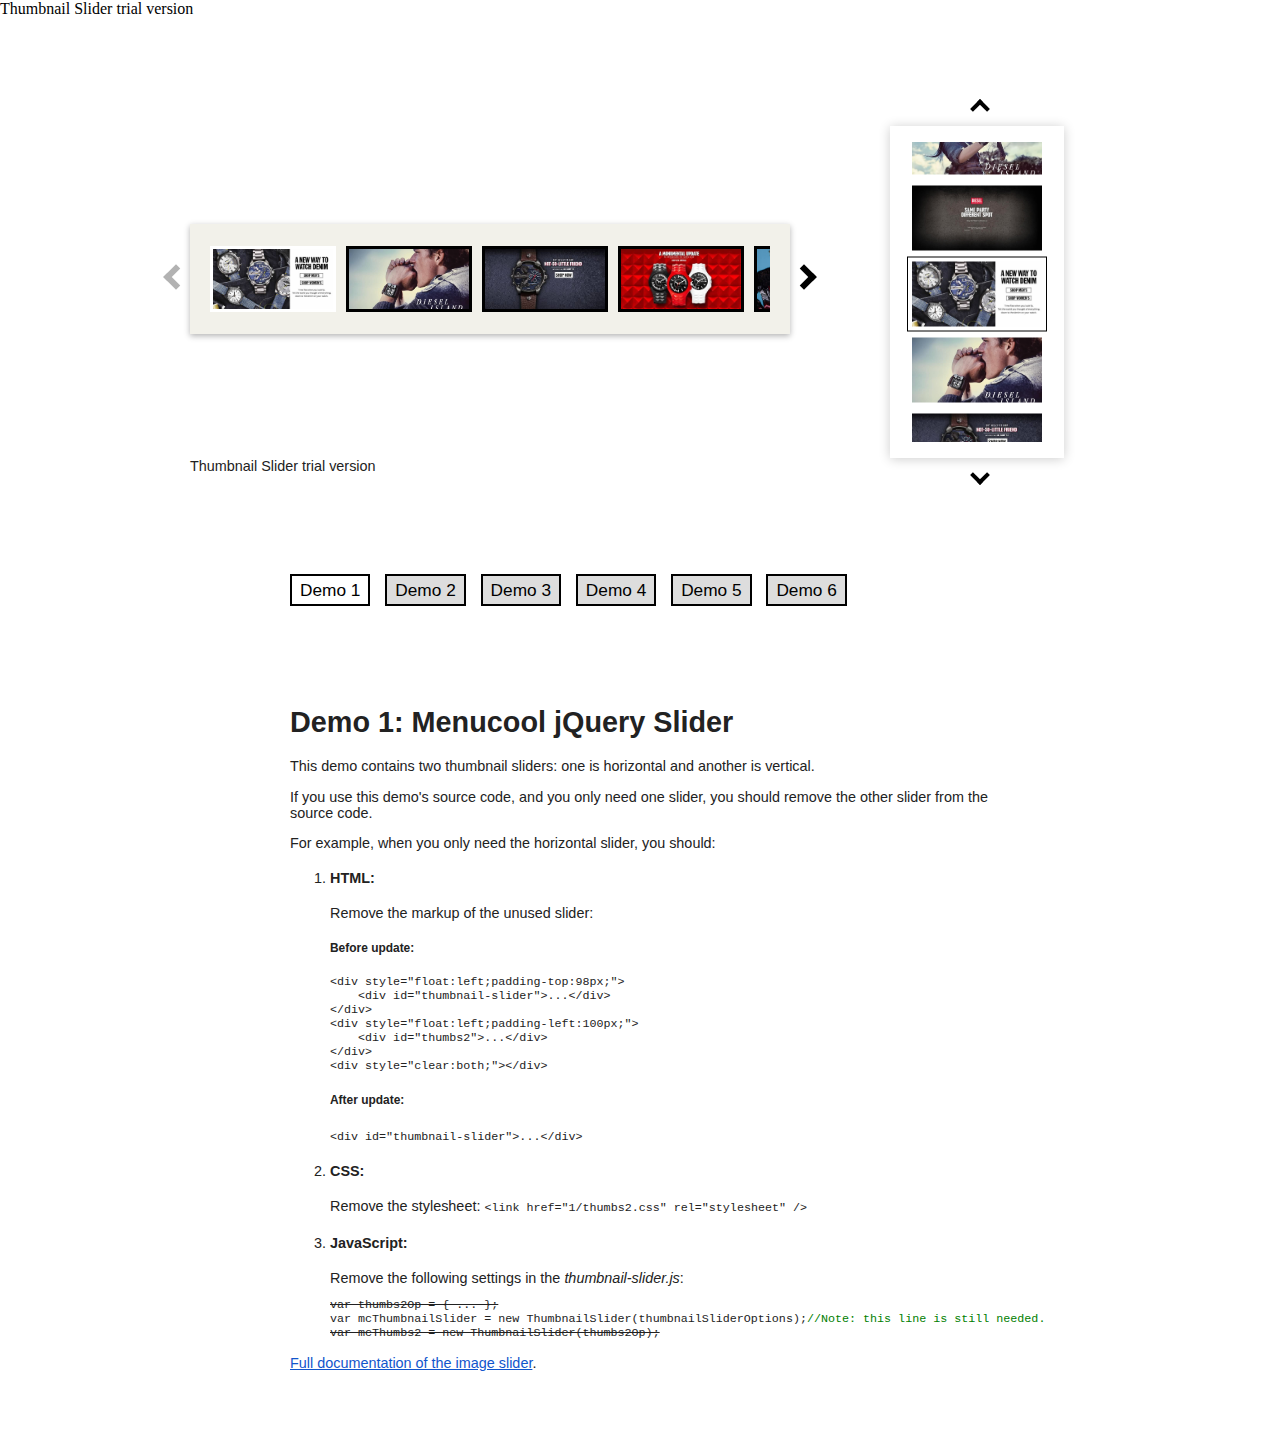
<file: laravel/public/thumbnailSlider/demo1.html>
﻿<!DOCTYPE html>
<html>
<head>
    <title>Demo 1: Menucool jQuery Slider</title>
    <meta name="viewport" content="width=device-width, initial-scale=1.0" />
    <link href="1/thumbs2.css" rel="stylesheet" />
    <link href="1/thumbnail-slider.css" rel="stylesheet" type="text/css" />
    <script src="1/thumbnail-slider.js" type="text/javascript"></script>
    <style>
        body {font: normal 0.9em Arial;color: #222;}
        header {display:block; font-size:1.2em; margin-bottom:100px;}
        header a, header span {
            display: inline-block;
            padding: 4px 8px;
            margin-right: 10px;
            border: 2px solid #000;
            background: #DDD;
            color: #000;
            text-decoration: none;
            text-align: center;
            height: 20px;
        }
        header span {background:white;}
        a {color: #1155CC;}
    </style>
</head>
<body>
    <!--start-->
    <div style="max-width:900px;margin:0 auto;padding:100px 0;">

        <div style="float:left;padding-top:98px;">
            <div id="thumbnail-slider">
                <div class="inner">
                    <ul>
                        <li>
                            <a href="/">
                                <span class="thumb" style="background-image:url(img/1.jpg)">
                                    This slide demonstrates how to link the thumbnail image to another web page.
                                </span>
                            </a>
                        </li>
                        <li>
                            <a class="thumb" href="img/2.jpg"></a>
                        </li>
                        <li>
                            <a class="thumb" href="img/3.jpg"></a>
                        </li>
                        <li>
                            <a class="thumb" href="img/4.jpg"></a>
                        </li>
                        <li>
                            <a class="thumb" href="img/5.jpg"></a>
                        </li>
                        <li>
                            <a class="thumb" href="img/6.jpg"></a>
                        </li>
                        <li>
                            <a class="thumb" href="img/7.jpg"></a>
                        </li>
                        <li>
                            <a class="thumb" href="img/8.jpg"></a>
                        </li>
                        <li>
                            <a class="thumb" href="img/9.jpg"></a>
                        </li>
                        <li>
                            <a class="thumb" href="img/10.jpg"></a>
                        </li>
                        <li>
                            <a class="thumb" href="img/11.jpg"></a>
                        </li>
                        <li>
                            <a class="thumb" href="img/12.jpg"></a>
                        </li>
                    </ul>
                </div>
            </div>
        </div>

        <div style="float:left;padding-left:100px;">
            <div id="thumbs2">
                <div class="inner">
                    <ul>
                        <li>
                            <a href="/">
                                <span class="thumb" style="background-image:url(img/1.jpg)">
                                    This slide demonstrates how to link the thumbnail image to another web page.
                                </span>
                            </a>
                        </li>
                        <li>
                            <a class="thumb" href="img/2.jpg"></a>
                        </li>
                        <li>
                            <a class="thumb" href="img/3.jpg"></a>
                        </li>
                        <li>
                            <a class="thumb" href="img/4.jpg"></a>
                        </li>
                        <li>
                            <a class="thumb" href="img/5.jpg"></a>
                        </li>
                        <li>
                            <a class="thumb" href="img/6.jpg"></a>
                        </li>
                        <li>
                            <a class="thumb" href="img/7.jpg"></a>
                        </li>
                        <li>
                            <a class="thumb" href="img/8.jpg"></a>
                        </li>
                        <li>
                            <a class="thumb" href="img/9.jpg"></a>
                        </li>
                        <li>
                            <a class="thumb" href="img/10.jpg"></a>
                        </li>
                        <li>
                            <a class="thumb" href="img/11.jpg"></a>
                        </li>
                        <li>
                            <a class="thumb" href="img/12.jpg"></a>
                        </li>
                    </ul>
                </div>
            </div>
        </div>

        <div style="clear:both;"></div>

    </div>
    <!--end-->
    <div style="max-width:700px;margin:0 auto 80px;">
        <header><span>Demo 1</span> <a href="demo2.html">Demo 2</a> <a href="demo3.html">Demo 3</a> <a href="demo4.html">Demo 4</a> <a href="demo5.html">Demo 5</a> <a href="demo6.html">Demo 6</a></header>
        <h1>Demo 1: Menucool jQuery Slider</h1>
        <p>This demo contains two thumbnail sliders: one is horizontal and another is vertical.</p>
        <p>If you use this demo's source code, and you only need one slider, you should remove the other slider from the source code.</p>
        <p>For example, when you only need the horizontal slider, you should:</p>
        <ol>
            <li><h4>HTML:</h4>
            Remove the markup of the unused slider:
            <h5>Before update:</h5>
            <code><pre>&lt;div style="float:left;padding-top:98px;"&gt;
    &lt;div id="thumbnail-slider"&gt;...&lt;/div&gt;
&lt;/div&gt;
&lt;div style="float:left;padding-left:100px;"&gt;
    &lt;div id="thumbs2"&gt;...&lt;/div&gt;
&lt;/div&gt;
&lt;div style="clear:both;"&gt;&lt;/div&gt;</pre></code>
                <h5>After update:</h5>
                <code>&lt;div id="thumbnail-slider"&gt;...&lt;/div&gt;</code>
            </li>
            <li><h4>CSS:</h4>
            Remove the stylesheet:
            <code>&lt;link href="1/thumbs2.css" rel="stylesheet" /&gt;</code>
            </li>
            <li><h4>JavaScript:</h4>
            Remove the following settings in the <em>thumbnail-slider.js</em>:
            <code><pre><strike>var thumbs2Op = { ... };</strike>
var mcThumbnailSlider = new ThumbnailSlider(thumbnailSliderOptions);<span style="color:green;">//Note: this line is still needed.</span>
<strike>var mcThumbs2 = new ThumbnailSlider(thumbs2Op);</strike></pre></code>
            </li>
        </ol>
        <p><a href="http://www.menucool.com/jquery-slider">Full documentation of the image slider</a>.</p>
    </div>
</body>
</html>
</file>
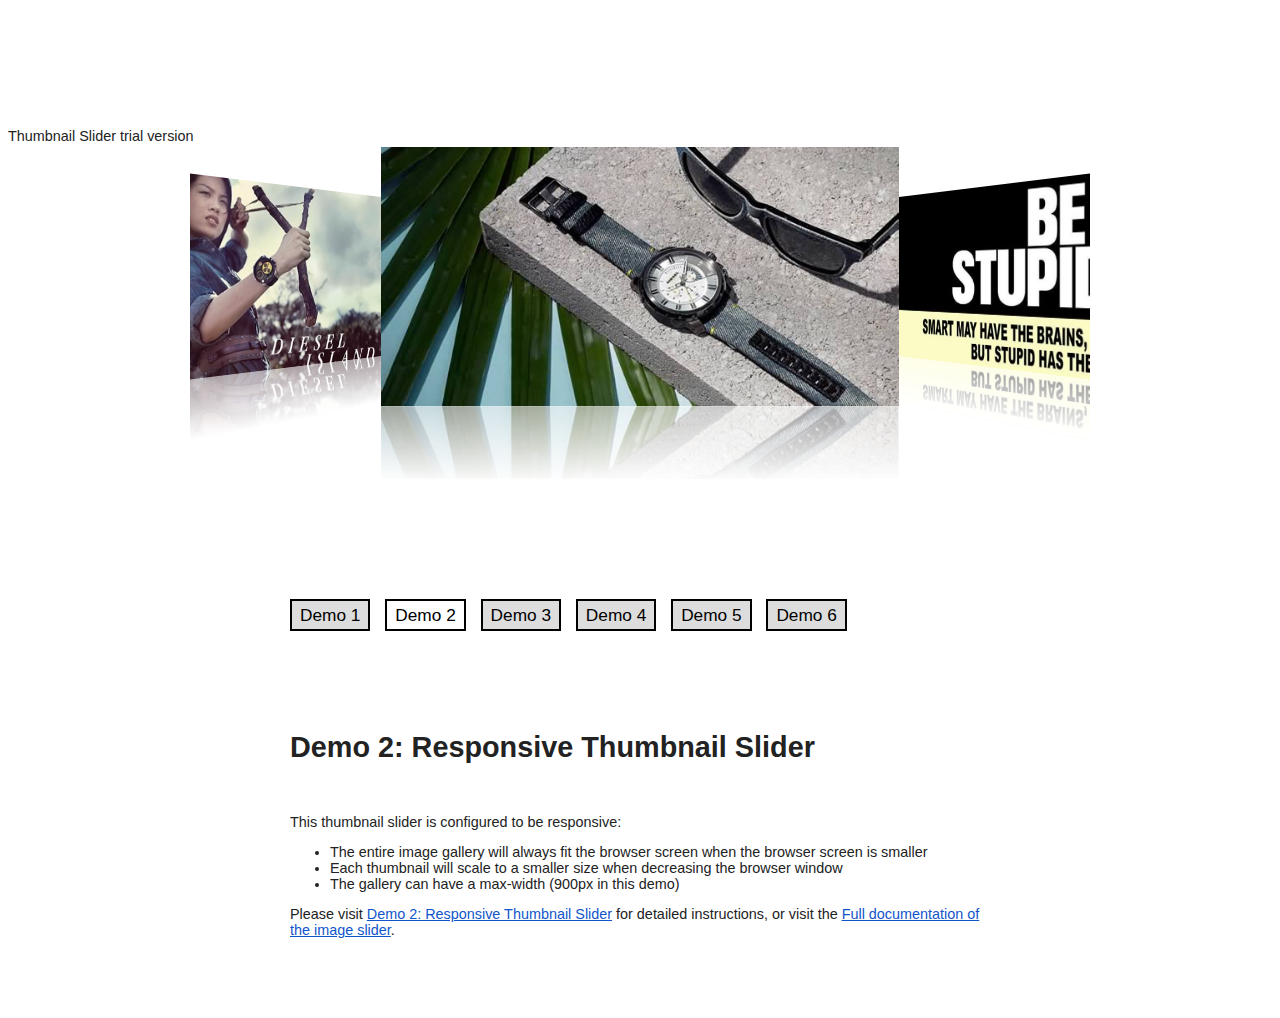
<file: laravel/public/thumbnailSlider/demo2.html>
﻿<!DOCTYPE html>
<html>
<head>
    <title>Demo 2: Responsive Thumbnail Slider</title>
    <meta name="viewport" content="width=device-width, initial-scale=1.0" />
    <link href="2/thumbnail-slider.css" rel="stylesheet" type="text/css" />
    <script src="2/thumbnail-slider.js" type="text/javascript"></script>
    <style>
        body {font: normal 0.9em Arial;color:#222;}
        header {display:block; font-size:1.2em;margin-bottom:100px;}
        header a, header span {
            display: inline-block;
            padding: 4px 8px;
            margin-right: 10px;
            border: 2px solid #000;
            background: #DDD;
            color: #000;
            text-decoration: none;
            text-align: center;
            height: 20px;
        }
        header span {background:white;}
        a {color: #1155CC;}
    </style>
</head>
<body>
    <!--start-->
    <div style="padding:120px 0;">
        <div id="thumbnail-slider">
            <div class="inner">
                <ul>
                    <li>
                        <a class="thumb" href="img/6.jpg"></a>
                    </li>
                    <li>
                        <a class="thumb" href="img/7.jpg"></a>
                    </li>
                    <li>
                        <a class="thumb" href="img/2.jpg"></a>
                    </li>
                    <li>
                        <a class="thumb" href="img/3.jpg"></a>
                    </li>
                    <li>
                        <a class="thumb" href="img/4.jpg"></a>
                    </li>
                    <li>
                        <a class="thumb" href="img/5.jpg"></a>
                    </li>
                    <li>
                        <a class="thumb" href="img/8.jpg"></a>
                    </li>
                    <li>
                        <a class="thumb" href="img/9.jpg"></a>
                    </li>
                    <li>
                        <a class="thumb" href="img/10.jpg"></a>
                    </li>
                    <li>
                        <a class="thumb" href="img/11.jpg"></a>
                    </li>
                </ul>
            </div>
        </div>
    </div>
    <!--end-->
    <div style="width:700px;margin:0px auto 80px;">
        <header><a href="demo1.html">Demo 1</a> <span>Demo 2</span> <a href="demo3.html">Demo 3</a> <a href="demo4.html">Demo 4</a> <a href="demo5.html">Demo 5</a> <a href="demo6.html">Demo 6</a></header>
        <h1>Demo 2: Responsive Thumbnail Slider</h1>
        <p>&nbsp;</p>
        <p>This thumbnail slider is configured to be responsive:</p>
        <ul>
            <li>The entire image gallery will always fit the browser screen when the browser screen is smaller</li>
            <li>Each thumbnail will scale to a smaller size when decreasing the browser window</li>
            <li>The gallery can have a max-width (900px in this demo)</li>
        </ul>
        <p>Please visit <a href="http://www.menucool.com/slider/thumbnail-slider-demo-2">Demo 2: Responsive Thumbnail Slider</a> for detailed instructions, or visit
        the <a href="http://www.menucool.com/jquery-slider">Full documentation of the image slider</a>.</p>
    </div>
</body>
</html>
</file>
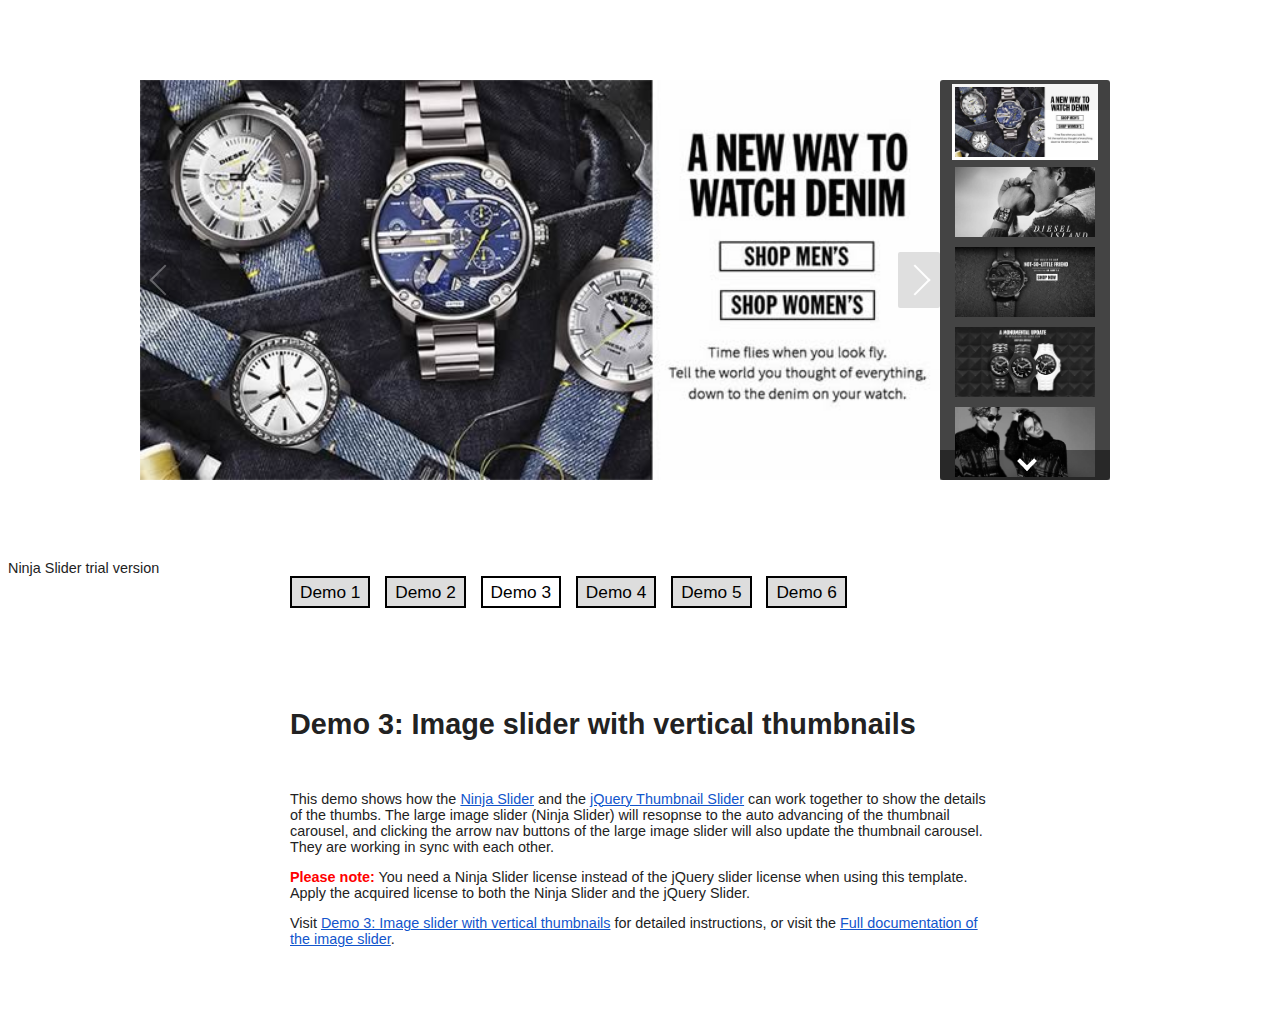
<file: laravel/public/thumbnailSlider/demo3.html>
﻿<!DOCTYPE html>
<html>
<head>
    <title>Demo 3: Image slider with vertical thumbnails</title>
    <meta name="viewport" content="width=device-width, initial-scale=1.0" />
    <link href="3/ninja-slider.css" rel="stylesheet" />
    <script src="3/ninja-slider.js"></script>
    <link href="3/thumbnail-slider.css" rel="stylesheet" type="text/css" />
    <script src="3/thumbnail-slider.js" type="text/javascript"></script>
    <style>
        body {font: normal 0.9em Arial;color:#222;}
        header {display:block; font-size:1.2em;margin-bottom:100px;}
        header a, header span {
            display: inline-block;
            padding: 4px 8px;
            margin-right: 10px;
            border: 2px solid #000;
            background: #DDD;
            color: #000;
            text-decoration: none;
            text-align: center;
            height: 20px;
        }
        header span {background:white;}
        a {color: #1155CC;}
    </style>
</head>
<body>
    <!--start-->
    <div style="width:1000px;margin:80px auto;">
        <div id="ninja-slider" style="float:left;">
            <div class="slider-inner">
                <ul>
                    <li><a class="ns-img" href="img/1.jpg"></a></li>
                    <li><a class="ns-img" href="img/2.jpg"></a></li>
                    <li><a class="ns-img" href="img/3.jpg"></a></li>
                    <li><a class="ns-img" href="img/4.jpg"></a></li>
                    <li><a class="ns-img" href="img/5.jpg"></a></li>
                    <li><a class="ns-img" href="img/6.jpg"></a></li>
                    <li><a class="ns-img" href="img/7.jpg"></a></li>
                    <li><a class="ns-img" href="img/8.jpg"></a></li>
                    <li><a class="ns-img" href="img/9.jpg"></a></li>
                    <li><a class="ns-img" href="img/10.jpg"></a></li>
                    <li><a class="ns-img" href="img/11.jpg"></a></li>
                    <li><a class="ns-img" href="img/12.jpg"></a></li>
                </ul>
                <div class="fs-icon" title="Expand/Close"></div>
            </div>
        </div>
        <div id="thumbnail-slider" style="float:left;">
            <div class="inner">
                <ul>
                    <li>
                        <a class="thumb" href="img/1.jpg"></a>
                    </li>
                    <li>
                        <a class="thumb" href="img/2.jpg"></a>
                    </li>
                    <li>
                        <a class="thumb" href="img/3.jpg"></a>
                    </li>
                    <li>
                        <a class="thumb" href="img/4.jpg"></a>
                    </li>
                    <li>
                        <a class="thumb" href="img/5.jpg"></a>
                    </li>
                    <li>
                        <a class="thumb" href="img/6.jpg"></a>
                    </li>
                    <li>
                        <a class="thumb" href="img/7.jpg"></a>
                    </li>
                    <li>
                        <a class="thumb" href="img/8.jpg"></a>
                    </li>
                    <li>
                        <a class="thumb" href="img/9.jpg"></a>
                    </li>
                    <li>
                        <a class="thumb" href="img/10.jpg"></a>
                    </li>
                    <li>
                        <a class="thumb" href="img/11.jpg"></a>
                    </li>
                    <li>
                        <a class="thumb" href="img/12.jpg"></a>
                    </li>
                </ul>
            </div>
        </div>
        <div style="clear:both;"></div>
    </div>
    <!--end-->
    <div style="width:700px;margin:0 auto 80px;">
        <header><a href="demo1.html">Demo 1</a> <a href="demo2.html">Demo 2</a> <span>Demo 3</span> <a href="demo4.html">Demo 4</a> <a href="demo5.html">Demo 5</a> <a href="demo6.html">Demo 6</a></header>
        <h1>Demo 3: Image slider with vertical thumbnails</h1>
        <p>&nbsp;</p>
        <p>
            This demo shows how the <a href="http://www.menucool.com/responsive-slider">Ninja Slider</a> and the <a href="http://www.menucool.com/jquery-slider">jQuery Thumbnail Slider</a> can work together to show the details of the thumbs.
   The large image slider (Ninja Slider) will resopnse to the auto advancing of the thumbnail carousel,
   and clicking the arrow nav buttons of the large image slider will also update the thumbnail carousel. They are working in sync with each other.
        </p>
        <p><b style="color:red;">Please note:</b> You need a Ninja Slider license instead of the jQuery slider license when using this template. Apply the acquired license to both the Ninja Slider and the jQuery Slider.</p>
        <p>
            Visit <a href="http://www.menucool.com/slider/thumbnail-slider-demo-3">Demo 3: Image slider with vertical thumbnails</a> for detailed instructions, or
            visit the <a href="http://www.menucool.com/jquery-slider">Full documentation of the image slider</a>.
        </p>
    </div>
</body>
</html>
</file>
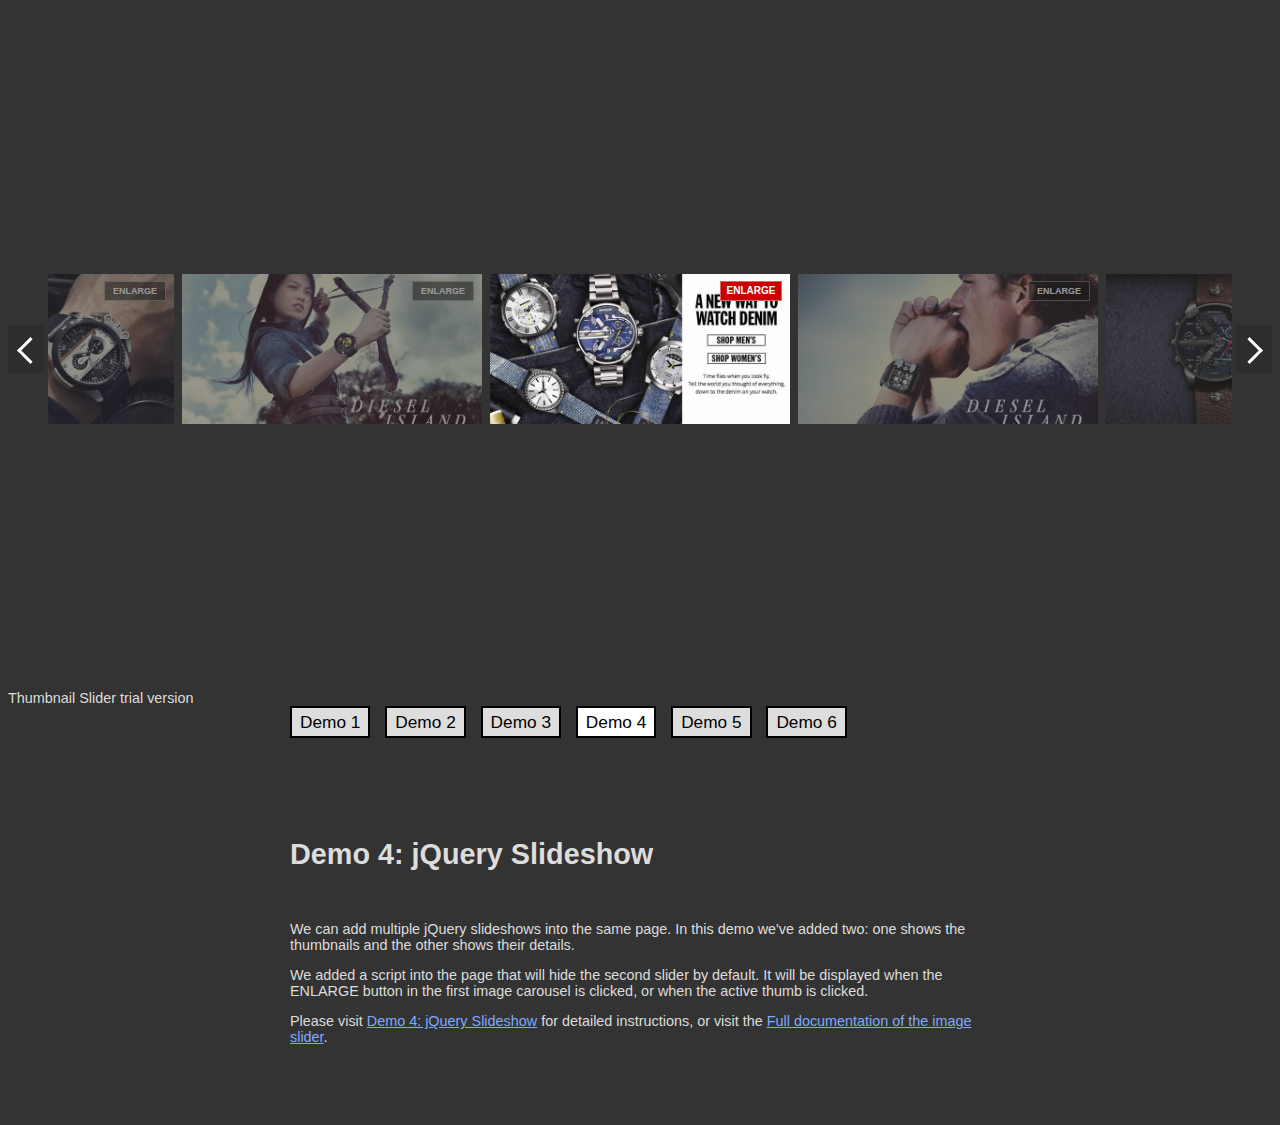
<file: laravel/public/thumbnailSlider/demo4.html>
﻿<!DOCTYPE html>
<html>
<head>
    <title>Demo 4: jQuery Slideshow</title>
    <meta name="viewport" content="width=device-width, initial-scale=1.0" />
    <link href="4/thumbs2.css" rel="stylesheet" />
    <link href="4/thumbnail-slider.css" rel="stylesheet" />
    <script src="4/thumbnail-slider.js" type="text/javascript"></script>
    <style>
        body {font: normal 0.9em Arial;color:#ddd;background:#333;}
        header {display:block; font-size:1.2em;margin-bottom:100px;}
        header a, header span {
            display: inline-block;
            padding: 4px 8px;
            margin-right: 10px;
            border: 2px solid #000;
            background: #DDD;
            color: #000;
            text-decoration: none;
            text-align: center;
            height: 20px;
        }
        header span {background:white;}
        a {color:#7fa9fe;}
    </style>
</head>
<body>
    <!--start-->
    <div style="padding:260px 0;background:#333;">
        <div id="thumbnail-slider">
            <div class="inner">
                <ul>
                    <li>
                        <a class="thumb" href="img/1.jpg"></a>
                    </li>
                    <li>
                        <a class="thumb" href="img/2.jpg"></a>
                    </li>
                    <li>
                        <a class="thumb" href="img/3.jpg"></a>
                    </li>
                    <li>
                        <a class="thumb" href="img/4.jpg"></a>
                    </li>
                    <li>
                        <a class="thumb" href="img/5.jpg"></a>
                    </li>
                    <li>
                        <a class="thumb" href="img/6.jpg"></a>
                    </li>
                    <li>
                        <a class="thumb" href="img/7.jpg"></a>
                    </li>
                    <li>
                        <a class="thumb" href="img/8.jpg"></a>
                    </li>
                    <li>
                        <a class="thumb" href="img/9.jpg"></a>
                    </li>
                    <li>
                        <a class="thumb" href="img/10.jpg"></a>
                    </li>
                    <li>
                        <a class="thumb" href="img/11.jpg"></a>
                    </li>
                    <li>
                        <a class="thumb" href="img/2.jpg"></a>
                    </li>
                    <li>
                        <a class="thumb" href="img/3.jpg"></a>
                    </li>
                    <li>
                        <a class="thumb" href="img/4.jpg"></a>
                    </li>
                    <li>
                        <a class="thumb" href="img/5.jpg"></a>
                    </li>
                    <li>
                        <a class="thumb" href="img/6.jpg"></a>
                    </li>
                    <li>
                        <a class="thumb" href="img/7.jpg"></a>
                    </li>
                    <li>
                        <a class="thumb" href="img/8.jpg"></a>
                    </li>
                    <li>
                        <a class="thumb" href="img/9.jpg"></a>
                    </li>
                    <li>
                        <a class="thumb" href="img/10.jpg"></a>
                    </li>
                    <li>
                        <a class="thumb" href="img/11.jpg"></a>
                    </li>
                </ul>
            </div>
        </div>
        <div id="thumbs2" style="display:none;">
            <div class="inner">
                <ul>
                    <li>
                        <a class="thumb" href="img/1.jpg"></a>
                    </li>
                    <li>
                        <a class="thumb" href="img/2.jpg"></a>
                    </li>
                    <li>
                        <a class="thumb" href="img/3.jpg"></a>
                    </li>
                    <li>
                        <a class="thumb" href="img/4.jpg"></a>
                    </li>
                    <li>
                        <a class="thumb" href="img/5.jpg"></a>
                    </li>
                    <li>
                        <a class="thumb" href="img/6.jpg"></a>
                    </li>
                    <li>
                        <a class="thumb" href="img/7.jpg"></a>
                    </li>
                    <li>
                        <a class="thumb" href="img/8.jpg"></a>
                    </li>
                    <li>
                        <a class="thumb" href="img/9.jpg"></a>
                    </li>
                    <li>
                        <a class="thumb" href="img/10.jpg"></a>
                    </li>
                    <li>
                        <a class="thumb" href="img/11.jpg"></a>
                    </li>
                    <li>
                        <a class="thumb" href="img/2.jpg"></a>
                    </li>
                    <li>
                        <a class="thumb" href="img/3.jpg"></a>
                    </li>
                    <li>
                        <a class="thumb" href="img/4.jpg"></a>
                    </li>
                    <li>
                        <a class="thumb" href="img/5.jpg"></a>
                    </li>
                    <li>
                        <a class="thumb" href="img/6.jpg"></a>
                    </li>
                    <li>
                        <a class="thumb" href="img/7.jpg"></a>
                    </li>
                    <li>
                        <a class="thumb" href="img/8.jpg"></a>
                    </li>
                    <li>
                        <a class="thumb" href="img/9.jpg"></a>
                    </li>
                    <li>
                        <a class="thumb" href="img/10.jpg"></a>
                    </li>
                    <li>
                        <a class="thumb" href="img/11.jpg"></a>
                    </li>
                </ul>
            </div>
            <div id="closeBtn">CLOSE</div>
        </div>

        <script>
            //Note: this script should be placed at the bottom of the page, or after the slider markup. It cannot be placed in the head section of the page.
            var thumbs1 = document.getElementById("thumbnail-slider");
            var thumbs2 = document.getElementById("thumbs2");
            var closeBtn = document.getElementById("closeBtn");
            var slides = thumbs1.getElementsByTagName("li");
            for (var i = 0; i < slides.length; i++) {
                slides[i].index = i;
                slides[i].onclick = function (e) {
                    var li = this;
                    var clickedEnlargeBtn = false;
                    if (e.offsetX > 220 && e.offsetY < 25) clickedEnlargeBtn = true;
                    if (li.className.indexOf("active") != -1 || clickedEnlargeBtn) {
                        thumbs2.style.display = "block";
                        mcThumbs2.init(li.index);
                    }
                };
            }

            thumbs2.onclick = closeBtn.onclick = function (e) {
                //This event will be triggered only when clicking the area outside the thumbs or clicking the CLOSE button
                thumbs2.style.display = "none";
            };
        </script>
    </div>
    <!--end-->
    <div style="max-width:700px;margin:0 auto 80px;background:#333;">
        <header><a href="demo1.html">Demo 1</a> <a href="demo2.html">Demo 2</a> <a href="demo3.html">Demo 3</a> <span>Demo 4</span> <a href="demo5.html">Demo 5</a> <a href="demo6.html">Demo 6</a></header>
        <h1>Demo 4: jQuery Slideshow</h1>
        <p>&nbsp;</p>
        <p>
            We can add multiple jQuery slideshows into the same page. In this demo we've added two: one shows the thumbnails and the other shows their details.
        </p>
        <p>We added a script into the page that will hide the second slider by default. It will be displayed when the ENLARGE button in the first image carousel is clicked, or when the active thumb is clicked.</p>
        <p>Please visit <a href="http://www.menucool.com/slider/jquery-slideshow">Demo 4: jQuery Slideshow</a> for detailed instructions, or visit the <a href="http://www.menucool.com/jquery-slider">Full documentation of the image slider</a>.</p>

    </div>
</body>
</html>
</file>
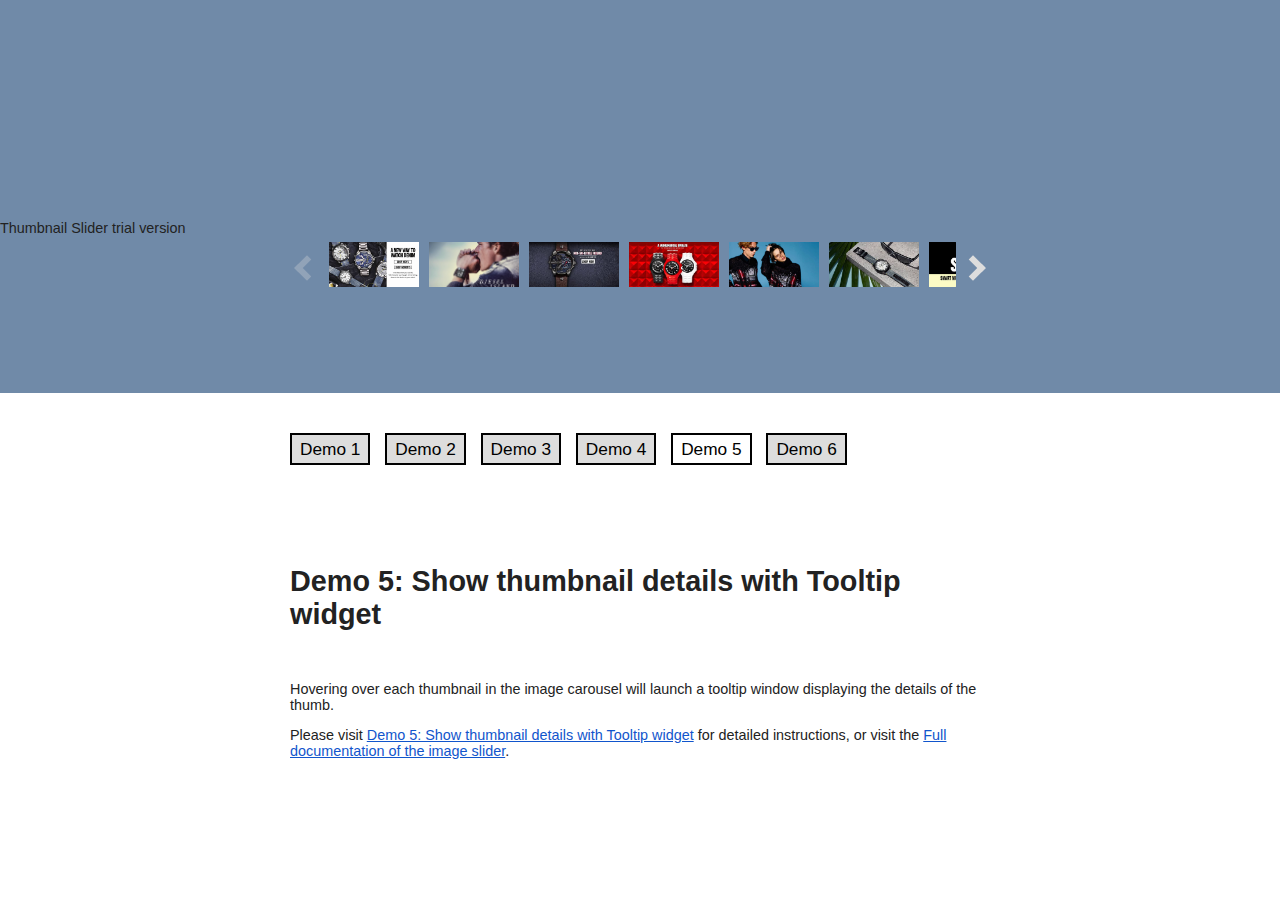
<file: laravel/public/thumbnailSlider/demo5.html>
﻿<!DOCTYPE html>
<html>
<head>
    <title>Demo 5: Show thumbnail details with Tooltip widget</title>
    <meta name="viewport" content="width=device-width, initial-scale=1.0" />
    <link href="5/tooltip.css" rel="stylesheet" />
    <script src="5/tooltip.js"></script>
    <link href="5/thumbnail-slider.css" rel="stylesheet" type="text/css" />
    <script src="5/thumbnail-slider.js" type="text/javascript"></script>
    <style>
        body {font: normal 0.9em Arial;color: #222;margin:0;}
        header {display: block;font-size: 1.2em;margin-bottom:100px;}        
        header a, header span {
            display: inline-block;
            padding: 4px 8px;
            margin-right: 10px;
            border: 2px solid #000;
            background: #DDD;
            color: #000;
            text-decoration: none;
            text-align: center;
            height: 20px;
        }
        header span {background:white;}
        a {color: #1155CC;}
    </style>
</head>
<body>
    <!--start-->
    <div style="padding:220px 0 100px;background:#708aa8; ">
        <div id="thumbnail-slider">
            <div class="inner">
                <ul>
                    <li>
                        <a href="/">
                            <div class="thumb" style="background-image:url(img/1.jpg)">
                                <h3>Links to the Homepage</h3>
                                This slide demonstrates how to link the thumbnail image to another web page.
                            </div>
                        </a>
                    </li>
                    <li>
                        <a class="thumb" href="img/2.jpg">
                            <h3>Pellentesque at Felis</h3>
                            Nulla porttitor fringilla dui vel pulvinar. Nam sodales, diam eu faucibus convallis.
                        </a>
                    </li>
                    <li>
                        <a class="thumb" href="img/3.jpg">
                            <h3>Condimentum Posuere</h3>
                            Sed tincidunt mi ut ligula rutrum dictum. Nam varius in nunc eget viverra.
                        </a>
                    </li>
                    <li>
                        <a class="thumb" href="img/4.jpg">
                            <h3>Lorem Ipsum</h3>
                            Ut enim ad minim veniam, quis nostrud exercitation ullamco laboris nisi ut aliquip.
                        </a>
                    </li>
                    <li>
                        <a class="thumb" href="img/5.jpg">
                            <h3>Mauris Suscipit</h3>
                            Quisque luctus, dui nec condimentum interdum et sodales nulla ante at nunc.
                        </a>
                    </li>
                    <li>
                        <a class="thumb" href="img/6.jpg">
                            <h3>Felis at Volutpat</h3>
                            Maecenas volutpat accumsan nibh ut gravida. Praesent id laoreet libero. Felis at volutpat egestas.
                        </a>
                    </li>
                    <li>
                        <a class="thumb" href="img/7.jpg">
                            <h3>Quisque Quam Eros</h3>
                            Vivamus dictum pulvinar sem in ultricies. Vestibulum sit amet posuere dui.
                        </a>
                    </li>
                    <li>
                        <a class="thumb" href="img/8.jpg">
                            <h3>Duis Faucibus Aliquam Tincidunt</h3>
                            Nunc tempor massa in purus lobortis dapibus ac eget nulla.
                        </a>
                    </li>
                    <li>
                        <a class="thumb" href="img/9.jpg">
                            <h3>Aliquam Rutrum Condimentum</h3>
                            Fusce quis eros vitae mauris porta vulputate non et orci. A convallis augue aliquet at.
                        </a>
                    </li>
                    <li>
                        <a class="thumb" href="img/10.jpg">
                            <h3>Mauris a Imperdiet</h3>
                            In blandit quam. Mauris iaculis libero consequat elit molestie, sed lobortis lorem posuere.
                        </a>
                    </li>
                    <li>
                        <a class="thumb" href="img/11.jpg">
                            <h3>Nulla Aliquet Eros Tellus</h3>
                            Eget semper lacus mollis vel. Mauris ut placerat dui, sit amet tristique tellus.
                        </a>
                    </li>
                    <li>
                        <a class="thumb" href="img/12.jpg">
                            <h3>Cras Viverra Nisi Purus</h3>
                            At gravida nunc condimentum id. Morbi gravida accumsan mauris at scelerisque
                        </a>
                    </li>
                </ul>
            </div>
        </div>
    </div>
    <script>
        //Note: this script should be placed at the bottom of the page, or after the slider markup. It cannot be placed in the head section of the page.
        var slides = document.getElementById("thumbnail-slider").getElementsByTagName("li");
        for (var i = 0; i < slides.length; i++) {
            slides[i].onmouseover = function (e) {
                var li = this;
                if (li.thumb) {
                    var content = "<div class='tip-wrap' style='background-image:url(" + li.thumbSrc + ");'><div class='tip-text'>" + li.thumb.innerHTML + "</div></div>";
                    tooltip.pop(li, content);
                }
            };
        }
    </script>
    <!--end-->
    <div style="width:700px;margin:40px auto 80px;">
        <header><a href="demo1.html">Demo 1</a> <a href="demo2.html">Demo 2</a> <a href="demo3.html">Demo 3</a> <a href="demo4.html">Demo 4</a> <span>Demo 5</span> <a href="demo6.html">Demo 6</a></header>
        <h1>Demo 5: Show thumbnail details with Tooltip widget</h1>
        <p>&nbsp;</p>
        <p>Hovering over each thumbnail in the image carousel will launch a tooltip window displaying the details of the thumb.</p>
        <p>Please visit <a href="http://www.menucool.com/slider/slider-with-tooltip">Demo 5: Show thumbnail details with Tooltip widget</a> for detailed instructions, or 
            visit the <a href="http://www.menucool.com/jquery-slider">Full documentation of the image slider</a>.</p>
    </div>
</body>
</html>
</file>
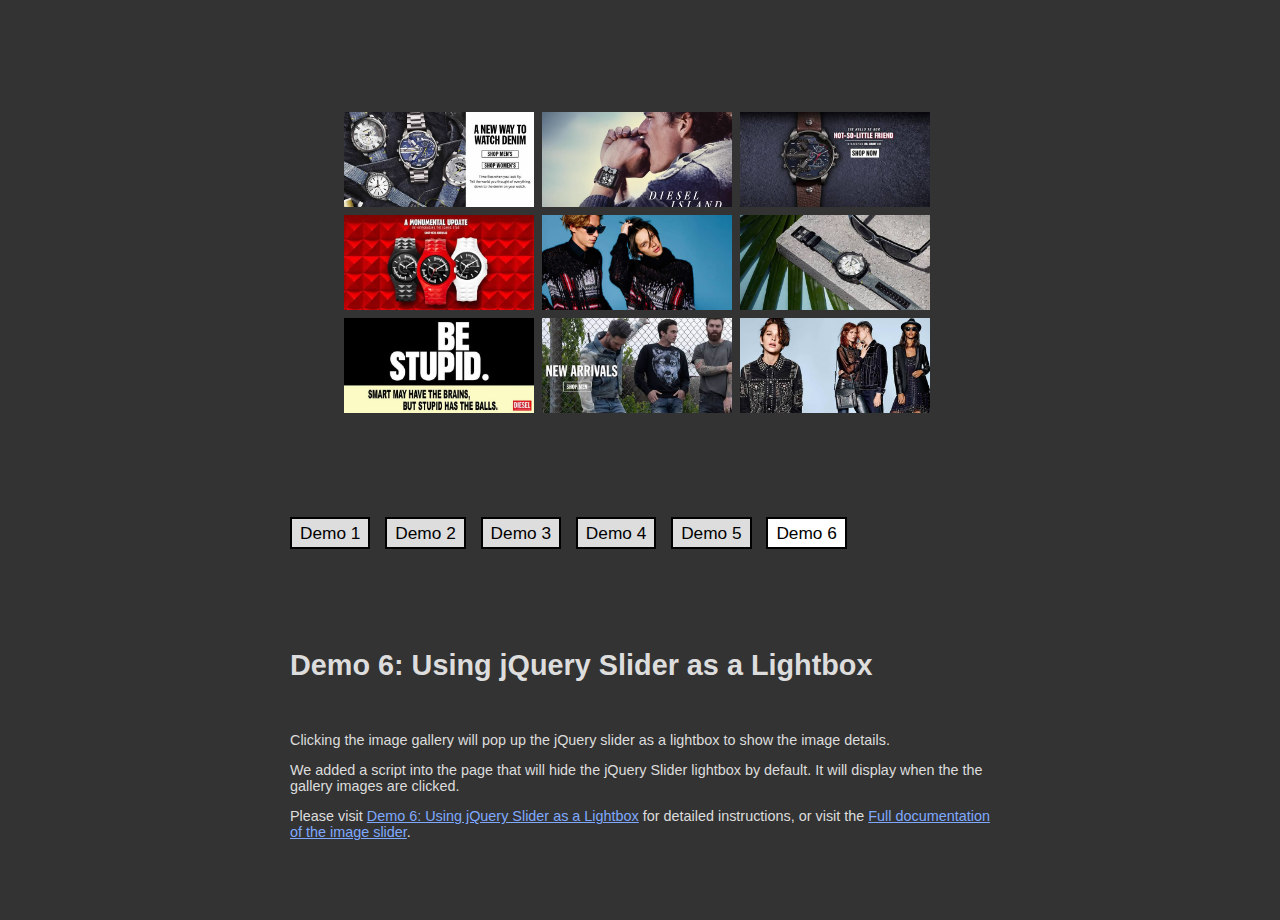
<file: laravel/public/thumbnailSlider/demo6.html>
﻿<!DOCTYPE html>
<html>
<head>
    <title>Demo 6: Using jQuery Slider as a Lightbox</title>
    <meta name="viewport" content="width=device-width, initial-scale=1.0" />
    <link href="6/thumbnail-slider.css" rel="stylesheet" />
    <script src="6/thumbnail-slider.js" type="text/javascript"></script>
    <style>
        body {font: normal 0.9em Arial;color:#ddd;background:#333;}
        header {display:block; font-size:1.2em;margin-bottom:100px;}
        header a, header span {
            display: inline-block;
            padding: 4px 8px;
            margin-right: 10px;
            border: 2px solid #000;
            background: #DDD;
            color: #000;
            text-decoration: none;
            text-align: center;
            height: 20px;
        }
        header span {background:white;}
        a {color:#7fa9fe;}
    </style>
</head>
<body>
    <!--start-->
    <div style="padding:100px 0;background:#333;">
        <div id="thumbnail-slider" style="display:none;">
            <div class="inner">
                <ul>
                    <li>
                        <a class="thumb" href="img/1.jpg"></a>
                    </li>
                    <li>
                        <a class="thumb" href="img/2.jpg"></a>
                    </li>
                    <li>
                        <a class="thumb" href="img/3.jpg"></a>
                    </li>
                    <li>
                        <a class="thumb" href="img/4.jpg"></a>
                    </li>
                    <li>
                        <a class="thumb" href="img/5.jpg"></a>
                    </li>
                    <li>
                        <a class="thumb" href="img/6.jpg"></a>
                    </li>
                    <li>
                        <a class="thumb" href="img/7.jpg"></a>
                    </li>
                    <li>
                        <a class="thumb" href="img/8.jpg"></a>
                    </li>
                    <li>
                        <a class="thumb" href="img/9.jpg"></a>
                    </li>
                </ul>
            </div>
            <div id="closeBtn">CLOSE</div>
        </div>

        <ul id="myGallery">
            <li><img src="img/1.jpg" /></li>
            <li><img src="img/2.jpg" /></li>
            <li><img src="img/3.jpg" /></li>
            <li><img src="img/4.jpg" /></li>
            <li><img src="img/5.jpg" /></li>
            <li><img src="img/6.jpg" /></li>
            <li><img src="img/7.jpg" /></li>
            <li><img src="img/8.jpg" /></li>
            <li><img src="img/9.jpg" /></li>
        </ul>

        <div style="clear:both;"></div>
        <script>
            //Note: this script should be placed at the bottom of the page, or after the slider markup. It cannot be placed in the head section of the page.
            var thumbSldr = document.getElementById("thumbnail-slider");
            var closeBtn = document.getElementById("closeBtn");
            var galleryImgs = document.getElementById("myGallery").getElementsByTagName("li");
            for (var i = 0; i < galleryImgs.length; i++) {
                galleryImgs[i].index = i;
                galleryImgs[i].onclick = function (e) {
                    var li = this;
                    thumbSldr.style.display = "block";
                    mcThumbnailSlider.init(li.index);
                };
            }

            thumbSldr.onclick = closeBtn.onclick = function (e) {
                //This event will be triggered only when clicking the area outside the thumbs or clicking the CLOSE button
                thumbSldr.style.display = "none";
            };
        </script>
    </div>

    <!--end-->
    <div style="max-width:700px;margin:0 auto 80px;background:#333;">
        <header><a href="demo1.html">Demo 1</a> <a href="demo2.html">Demo 2</a> <a href="demo3.html">Demo 3</a> <a href="demo4.html">Demo 4</a> <a href="demo5.html">Demo 5</a> <span>Demo 6</span></header>
        <h1>Demo 6: Using jQuery Slider as a Lightbox</h1>
        <p>&nbsp;</p>
        <p>
            Clicking the image gallery will pop up the jQuery slider as a lightbox to show the image details.
        </p>
        <p>We added a script into the page that will hide the jQuery Slider lightbox by default. It will display when the the gallery images are clicked.</p>
        <p>Please visit <a href="http://www.menucool.com/slider/jquery-slider-lightbox">Demo 6: Using jQuery Slider as a Lightbox</a> for detailed instructions, or 
            visit the <a href="http://www.menucool.com/jquery-slider">Full documentation of the image slider</a>.</p>

    </div>
</body>
</html>
</file>
<file: laravel/public/thumbnailSlider/3/ninja-slider.css>
/* Visit http://www.menucool.com/responsive-slider for instructions */

#ninja-slider {
    width:800px;
    background:#333;
    padding: 0px;

    margin:0 auto;
    overflow:hidden;
    box-sizing:border-box;
}

#ninja-slider.fullscreen {
    background:black;
}

#ninja-slider div.fs-icon {
    top:10px;
    right:6px;
    width:60px;
    height:26px;
    background: rgba(0,0,0,0.3);
    z-index:2;
    color:white;
    text-align:center;
    font:bold 11px/26px arial;
    border:1px solid rgba(255,255,255,0.3);
    border-radius:2px;
    opacity:0;
    -webkit-transition:opacity 0.8s;
    transition:opacity 0.8s;
}

#ninja-slider .slider-inner:hover div.fs-icon,
#ninja-slider.fullscreen div.fs-icon {
    opacity: 1;
}

#ninja-slider div.fs-icon::before {    
    content:"EXPAND";
    display:block;
}

#ninja-slider.fullscreen div.fs-icon::before {
    content:"CLOSE";
}

#ninja-slider .slider-inner {
    margin:0 auto;/*center-aligned */
    font-size:0px;
    position:relative;
    box-sizing:border-box;
}

#ninja-slider.fullscreen .slider-inner {
    width:100%;
    max-width:950px;
}

#ninja-slider ul {
    /*width:100%;*/

    /*overflow:hidden;*/
    position:relative;
    list-style:none;
    padding:0;
    box-sizing:border-box;
    touch-action:pan-y;
}

#ninja-slider li {
    
    width:100%;
    height:100%;
    top:0;
    left:0;
    position: absolute;
    font-size:12px;
    list-style:none;
    margin:0;
    padding:0;
    opacity:0;
    overflow:hidden;
    box-sizing:border-box;
}

#ninja-slider li.ns-show {
    opacity:1;
}


/* --------- slider image ------- */  
#ninja-slider .ns-img {
    background-color:rgba(0,0,0,0.3);
    background-size:contain;/*Note: If transitionType is zoom, it will be overridden to cover.*/

    /*decorate border*/
    box-shadow: 0 1px 5px rgba(0,0,0,.8),inset 0 0 2px rgba(255,255,255,.4);

    cursor:default;
    display:block;
    position: absolute;
    width:100%;
    height:100%;
    background-repeat:no-repeat;
    background-position:center center;
}


/* ---------If there are videos ------- */ 
#ninja-slider .video, .video-playbutton-layer 
{
    top:0; left:0; border:0;
    width: 100%;height: 100%;
    text-align: center;
    background: black;
    position: absolute;    
}

/* And if you have added the HTML: <div class="video-playbutton-layer"></div> */
.video-playbutton-layer {
    background: transparent url(../css-img/video.png) no-repeat center center;
}

/* And if you have YouTube or Vimeo */
#ninja-slider div.stopVideoIcon 
{
    position:absolute;
    width:30px;height:30px;
    top:0;right:0px;
    margin:0 0 6px 6px;
    background:rgba(0,0,0,0.7);
    border-bottom-left-radius:4px;
    cursor:pointer;
}
#ninja-slider div.stopVideoIcon::before {
    content:"+";
    color:white;
    font:bold 30px/30px arial;
    -webkit-transform:rotate(45deg);
    transform: rotate(45deg);
    display:block;
}


/* ---------Arrow buttons ------- */   
/* The arrow button id should be: slider id + ("-prev", "-next", and "-pause-play") */   
#ninja-slider-pause-play { display:none;} 

#ninja-slider-prev, #ninja-slider-next
{
    position: absolute;
    display:inline-block;
    width:42px;
    height:56px;
    line-height:56px;
    top: 50%;
    margin-top:-28px;
    background-color:rgba(0,0,0,0.4);
    background-color:#ccc\9;/*IE8 hack*/
    backface-visibility:hidden;
    color:white;
    overflow:hidden;
    white-space:nowrap;
    -webkit-user-select: none;
    user-select:none;
    border-radius:2px;
    z-index:10;
    opacity:0.3; 
    font-family:sans-serif;   
    font-size:13px;
    cursor:pointer;
    -webkit-transition:all 0.7s;
    transition:all 0.7s;
}
#ninja-slider-prev:hover, #ninja-slider-next:hover {
    opacity:1;
}

#ninja-slider.fullscreen #ninja-slider-prev:hover, #ninja-slider.fullscreen #ninja-slider-next:hover {
    width:90px;
}

#ninja-slider-prev {
    left: 0;
}

#ninja-slider-next {
    right: 0;
}

#ninja-slider.fullscreen #ninja-slider-prev {
    left: -50px; 
    opacity:1; 
}
#ninja-slider.fullscreen #ninja-slider-next {
    right: -50px;
    opacity:1; 
}

/*pagination within the prev/next buttons*/
#ninja-slider-prev div {opacity:0;margin-left:30px;transition:opacity 0.7s;}
#ninja-slider-next div {opacity:0;margin-right:30px;transition:opacity 0.7s;}
#ninja-slider.fullscreen #ninja-slider-prev:hover div {opacity:1;}
#ninja-slider.fullscreen #ninja-slider-next:hover div {opacity:1;}
/* arrows */
#ninja-slider-prev::before, #ninja-slider-next::before {
    position: absolute;
    top: 17px;
    content: "";
    display: inline-block;
    width: 20px;
    height: 20px;
    border-left: 2px solid white;
    border-top: 2px solid white;
}

#ninja-slider-prev::before {
    -ms-transform:rotate(-45deg);/*IE 9*/
    -webkit-transform:rotate(-45deg);
    transform: rotate(-45deg);
    backface-visibility:hidden;
    left:14px;
}

#ninja-slider-next::before {
    -ms-transform:rotate(135deg);/*IE 9*/
    -webkit-transform:rotate(135deg);
    transform: rotate(135deg);
    backface-visibility:hidden;
    right:14px;
}



/*------ pager(nav bullets) ------*/      
/* The pager id should be: slider id + "-pager" */

#ninja-slider-pager { display:none;}
   

#ninja-slider-pager, #ninja-slider-prev, #ninja-slider-next, #ninja-slider-pause-play
{
    -webkit-touch-callout: none;
    -webkit-user-select: none;
    user-select: none;
}
</file>
<file: laravel/public/thumbnailSlider/5/tooltip.css>
﻿/* www.menucool.com/tooltip/javascript-tooltip */

.tip-wrap {background-size:contain;background-repeat:no-repeat;}

.tip-text {width:360px;margin-left:240px;color:#666;background-color:#fff;padding:20px;}

/*For tooltip target element that has set class="tooltip" */
.tooltip {text-decoration: none; border-bottom:1px dotted #36c;color: #36c; outline: none;}

/*For tooltip box*/
#mcTooltip 
{
    line-height:16px;
    border-width: 0px;   
    border-color:#999;
    color:#000; 
    padding:0px;
    font-size: 16px;
    font-family: Verdana, Arial;
    border-radius:4px;
    background-color:white;
}

#mcTooltip.no-padding
{
    padding:0;
    box-shadow: 0 8px 18px rgba(0,0,0,0.7);
}

#mcTooltip, #mcttCo b {
    box-shadow: 0 1px 4px rgba(0,0,0,0.5);
}

/* For hyperlink within tooltip */
#mcTooltip a { color:#36c; }

/*Close button. Available when sticky or overlay has been set to true, or is on touch-enabled devices. */
#mcttCloseButton
{ 
    border-radius:4px;
    width:18px;
    height:18px;
    margin-right:2px;
    margin-top:2px;
    background:black;    
}

/*Close button X symbol*/
#mcttCloseButton:after {
    font:normal 38px/18px arial, sans-serif;
    color:white;
    top:0;left:-2px;
}

/*Give the close button a bigger size on smaller devices*/
@media only screen and (max-width: 736px) {
    #mcttCloseButton {
        width:28px;
        height:28px;
    }
    #mcttCloseButton:after {
        font-size:48px;
        line-height:28px;
    }    
} 

/* Useful when overlay has been set to true or 1 in JS */
#mcOverlay 
{
    background-color: rgba(255,255,255,0.8);
    display:none;top:0;left:0;width:100%;height: 100%;overflow:visible;z-index:4; 
}
#mcTooltip img {border:0;vertical-align:middle;}

/*The settings below should remain unchanged*/
#mcTooltipWrapper {position:absolute;visibility:hidden;overflow:visible;z-index:9999999999;top:-2000px;}
#mcTooltip {float:left;border-style:solid;position:relative;overflow:hidden;}
.mcTooltipInner {float:left;position:relative;width:auto;height:auto;}
#mcttCo,  #mcttCo b{position:absolute;overflow:hidden;}

/*compatible with bootstrap*/
#mcTooltip, #mcTooltip div {box-sizing:content-box;}
</file>
<file: laravel/public/thumbnailSlider/1/thumbs2.css>
/* http://www.menucool.com/jquery-slider */

#thumbs2 {
    height:300px; 
    display:inline-block;
    *display:inline; /* hack for old IE6-7 */
    background-color:#fff;
    box-shadow: 0px 1px 11px rgba(0,0,0,0.2);
    padding:16px;
    position:relative;
    -webkit-user-select: none;
    user-select:none;
}

#thumbs2 div.inner {
    width:auto;
    padding:2px;

    /*the followings should not be changed */
    height:100%;
    box-sizing:border-box;
    position:relative;
    overflow:hidden;
    margin:0 auto;
}

 
#thumbs2 div.inner ul {
    
    /*the followings should not be changed */
    position:relative;
    left:0; top:0;
    list-style:none;
    font-size:0;
    padding:0;
    margin:0;
    float:left!important;
    width:auto!important;
    height:auto!important;
}

#thumbs2 ul li {
    display:block;
    border: 4px solid transparent;
    outline:1px solid transparent;
    margin:0;
    margin-bottom:3px; /* Spacing between thumbs*/
    box-sizing:content-box;
    text-align:center;
    padding:0;
    position:relative;
    list-style:none;
    backface-visibility:hidden;
}

#thumbs2 ul li.active {
   /*box-shadow:0 0 4px #999;*/
   outline-color:black;
}

#thumbs2 li:hover {
    border-color:rgba(255,255,255,0.5);
}


#thumbs2 .thumb {
    
    width:100%;
    height: 100%;
    background-size:contain;
    background-repeat:no-repeat;
    background-position:center center;
    display:block;
    position:absolute;
    font-size:0;
}

/* --------- navigation controls ------- */
/* The nav id should be: slider id + ("-prev", "-next", and "-pause-play") */

#thumbs2-pause-play {display:none;} /*.pause*/

#thumbs2-prev, #thumbs2-next
{
    position: absolute;
    width:100%;
    height:30px;
    line-height:30px;
    text-align:center;
    margin:0;
    z-index:10;
    cursor:pointer;
    transition:opacity 0.6s;
    *background-color:#ccc;/*IE7 hack*/
    backface-visibility:hidden;
}

#thumbs2-prev {
    top:-36px;
}

#thumbs2-next {
    bottom:-36px;
}
#thumbs2-next.disabled, #thumbs2-prev.disabled {
    opacity:0.1;
    cursor:default;
}


/* arrows */
#thumbs2-prev::before, #thumbs2-next::before {
    position:absolute;
    content: "";
    display: inline-block;
    width: 10px;
    height: 10px;
    margin-left:-20px;
    border-left: 4px solid black;
    border-top: 4px solid black;
}

#thumbs2-prev::before {
    top:12px;
    -ms-transform:rotate(-45deg);/*IE9*/
    -webkit-transform:rotate(45deg);
    transform: rotate(45deg);
}

#thumbs2-next::before {
    bottom:12px;
    -ms-transform:rotate(135deg);/*IE9*/
    -webkit-transform:rotate(-135deg);
    transform: rotate(-135deg);
}
</file>
<file: laravel/public/thumbnailSlider/1/thumbnail-slider.css>
/* http://www.menucool.com/jquery-slider */

#thumbnail-slider {
    margin:0 auto; /*center-aligned*/
    width:100%;/*width:400px;*/
    max-width:600px;
    padding:20px;
    background-color:#f2f1ea;
    box-shadow: 0 2px 6px rgba(0,0,0,0.3);
    box-sizing:border-box;
    position:relative;
    -webkit-user-select: none;
    user-select:none;
}

#thumbnail-slider div.inner {
    /*the followings should not be changed */
    position:relative;
    overflow:hidden;
    padding:2px 0;
    margin:0;
}

 
#thumbnail-slider div.inner ul {
    /*the followings should not be changed */
    white-space:nowrap;
    position:relative;
    left:0; top:0;
    list-style:none;
    font-size:0;
    padding:0;
    margin:0;
    float:left!important;
    width:auto!important;
    height:auto!important;
}

#thumbnail-slider ul li {
    display:inline-block;
    *display:inline!important; /*IE7 hack*/
    border:3px solid black;
    margin:0;
    margin-right:10px; /* Spacing between thumbs*/
    transition:border-color 0.3s;
    box-sizing:content-box;
    text-align:center;
    vertical-align:middle;
    padding:0;
    position:relative;
    list-style:none;
    backface-visibility:hidden;
}

#thumbnail-slider ul li.active {
    border-color:white;
}

#thumbnail-slider .thumb {
    opacity:1;
    width:100%;
    height: 100%;
    background-size:contain;
    background-repeat:no-repeat;
    background-position:center center;
    display:block;
    position:absolute;
    font-size:0;
}

/* --------- navigation controls ------- */
/* The nav id should be: slider id + ("-prev", "-next", and "-pause-play") */

#thumbnail-slider-pause-play {display:none;} /*.pause*/

#thumbnail-slider-prev, #thumbnail-slider-next
{
    opacity:1;
    position: absolute;
    /*background-color:#0346a3;*/
    *background-color:#ccc;/*IE7 hack*/
    backface-visibility:hidden;
    width:32px;
    height:60px;
    line-height:60px;
    top: 50%;
    margin:0;
    margin-top:-30px;
    color:white;    
    z-index:10;
    cursor:pointer;
}

#thumbnail-slider-prev {
    left:-30px; right:auto;
}

#thumbnail-slider-next {
    left:auto; right:-30px;
}
#thumbnail-slider-next.disabled, #thumbnail-slider-prev.disabled {
    opacity:0.3;
    cursor:default;
}


/* arrows */
#thumbnail-slider-prev::before, #thumbnail-slider-next::before {
    position: absolute;
    top: 19px;
    content: "";
    display: block;
    width: 12px;
    height: 12px;
    border-left: 6px solid black;
    border-top: 6px solid black;
}

#thumbnail-slider-prev::before {
    left:7px;
    -ms-transform:rotate(-45deg);/*IE9*/
    -webkit-transform:rotate(-45deg);
    transform: rotate(-45deg);
}

#thumbnail-slider-next::before {
    right:7px;
    -ms-transform:rotate(135deg);/*IE9*/
    -webkit-transform:rotate(135deg);
    transform: rotate(135deg);
}

/*Responsive settings*/
@media only screen and (max-width:736px){

    #thumbnail-slider {padding:10px 26px;}

    #thumbnail-slider-prev {left:0px;}

    #thumbnail-slider-next {right:0px;}
}
</file>
<file: laravel/public/thumbnailSlider/2/thumbnail-slider.css>
/* http://www.menucool.com/jquery-slider */

#thumbnail-slider {
    margin:0 auto; /*center-aligned*/
    width:100%;
    max-width:900px;
    padding:0;
    box-sizing:border-box;
    position:relative;
    -webkit-user-select: none;
    user-select:none;
}

#thumbnail-slider div.inner {    
    /*the followings should not be changed */
    position:relative;
    overflow:hidden;
    padding:0;
    margin:0;
}
 
#thumbnail-slider div.inner ul {    
    /*the followings should not be changed */
    white-space:nowrap;
    position:relative;
    left:0; top:0;
    list-style:none;
    font-size:0;
    padding:0;
    margin:0;
    float:left!important;
    width:auto!important;
    height:auto!important;
}

#thumbnail-slider ul li {
    display:inline-block;
    margin-top:20px;
    margin-bottom:90px;
    margin-left:-30px; margin-right:-30px; /* Spacing between thumbs*/
    -webkit-transform:scale(0.9);
    transform:scale(0.9); /*Note: The scale down will increase the spacing between slides. You can set negative margins as did above to roll back the spacing. */
    -webkit-transition:-webkit-transform 0.5s;
    transition:transform 0.5s;
    box-sizing:content-box;
    text-align:center;
    vertical-align:middle;
    padding:0;
    position:relative;
    list-style:none;
    backface-visibility:hidden;
    
	/*-webkit-filter: grayscale(100%);
	filter: grayscale(100%);*/
    
}

#thumbnail-slider ul li.active {
    -webkit-transform:scale(1.15); 
    transform:scale(1.15); /*Note: if scale is greater than 1, the margin-top and margin-bottom in the selector "#thumbnail-slider li" must be set with a sufficient value so the enlarged image will be shown within the margins.*/
    background-color:transparent;
    
	/*-webkit-filter: initial;
	filter: initial;*/
}

#thumbnail-slider .thumb {
    width:100%;
    height: 100%;
    background-size:contain;
    background-repeat:no-repeat;
    background-position:center center;
    display:block;
    position:absolute;
    font-size:0;
    cursor:inherit;
    -webkit-box-reflect: below 0px -webkit-gradient(linear, left top, left bottom, from(transparent), color-stop(70%, transparent), to(rgba(255,255,255,0.4)));
    transition:all linear 0.4s;
}


/*-- Start 3D --*/
    #thumbnail-slider .thumb {
        -webkit-transform: perspective(500px) translateX(1px) translateZ(-30px) rotateY(30deg);
        transform: perspective(500px) translateX(1px) translateZ(-30px) rotateY(30deg);
    }

    #thumbnail-slider .active .thumb {
        -webkit-transform: translateX(0px) translateZ(0px) rotateY(0deg); 
        transform: translateX(0px) translateZ(0px) rotateY(0deg); 
    }

    #thumbnail-slider li.active ~ li .thumb {
        -webkit-transform: perspective(500px) translateX(-1px) translateZ(-30px) rotateY(-30deg); 
        transform: perspective(500px) translateX(-1px) translateZ(-30px) rotateY(-30deg); 
    }
/*-- End 3D --*/

/* --------- navigation controls ------- */   
/* The nav id should be: slider id + ("-prev", "-next", and "-pause-play") */

#thumbnail-slider-pause-play {display:none;} /*.pause*/
#thumbnail-slider-prev, #thumbnail-slider-next {display:none;}
</file>
<file: laravel/public/thumbnailSlider/3/thumbnail-slider.css>
/* http://www.menucool.com/jquery-slider */

/*---------------------------- Thumbnails ----------------------------*/
#thumbnail-slider {    
    height:400px; 
    display:inline-block;
    padding:0px 0; /*Increse its value if want to move the arrows out of the div.inner */
    position:relative;
    -webkit-user-select: none;
    user-select:none;
}

#thumbnail-slider div.inner {
    border-radius:3px;
    background-color:#444;
    padding:0 12px;

    /*the followings should not be changed */    
    height:100%;  box-sizing:border-box;
    position:relative;
    overflow:hidden;
    margin:0;
}
 
#thumbnail-slider div.inner ul {    
    /*the followings should not be changed */
    position:relative;
    left:0; top:0;
    list-style:none;
    font-size:0;
    padding:0;
    margin:0;
    float:left!important;
    width:auto!important;
    height:auto!important;
}

#thumbnail-slider ul li {
    opacity:1;
    display:block;
    border:3px solid transparent;
    margin:4px 0; /* Spacing between thumbs*/

    transition:all 0.5s;

    text-align:center;
    padding:0;
    position:relative;
    list-style:none;
    box-sizing:content-box;
    backface-visibility:hidden;

    
	-webkit-filter: grayscale(100%);
	filter: grayscale(100%);
}

#thumbnail-slider ul li.active {
    border-color:white;    
	-webkit-filter: initial;
	filter: initial;
}
#thumbnail-slider li:hover {
    border-color:rgba(255,255,255,0.5);   
	-webkit-filter: grayscale(50%);
	filter: grayscale(50%);
}

#thumbnail-slider .thumb {
    width:100%;
    height: 100%;
    background-size:contain;
    background-repeat:no-repeat;
    background-position:center center;
    display:block;
    position:absolute;
    font-size:0;
}

/* --------- navigation controls ------- */   
/* The nav id should be: slider id + ("-prev", "-next", and "-pause-play") */  

#thumbnail-slider-pause-play {display:none;} /*.pause*/

#thumbnail-slider-prev, #thumbnail-slider-next
{
    position: absolute;
    background-color:rgba(0,0,0,0.4);
    width:100%;
    height:30px;
    line-height:30px;
    text-align:center;
    margin:0;
    color:white;
    z-index:10;
    cursor:pointer;
    transition:opacity 0.6s;
    *background-color:#ccc;/*IE7 hack*/
    backface-visibility:hidden;
}

#thumbnail-slider-prev {
    top:0;
}

#thumbnail-slider-next {
    bottom:0;
}
#thumbnail-slider-next.disabled, #thumbnail-slider-prev.disabled {
    opacity:0.1;
    cursor:default;
}


/* arrows */
#thumbnail-slider-prev::before, #thumbnail-slider-next::before {
    position:absolute;
    content: "";
    display: inline-block;
    width: 10px;
    height: 10px;
    margin-left:-5px;
    border-left: 4px solid white;
    border-top: 4px solid white;
}

#thumbnail-slider-prev::before {
    top:12px;
    -ms-transform:rotate(-45deg);/*IE9*/
    -webkit-transform:rotate(45deg);
    transform: rotate(45deg);
}

#thumbnail-slider-next::before {
    bottom:12px;
    -ms-transform:rotate(135deg);/*IE9*/
    -webkit-transform:rotate(-135deg);
    transform: rotate(-135deg);
}
</file>
<file: laravel/public/thumbnailSlider/4/thumbs2.css>
/* http://www.menucool.com/jquery-slider */

    #closeBtn {
        display:block;
        position:fixed;
        top:12px;
        right:6px;
        font:bold 18px/26px Arial;
        color:white;
        width:80px;
        height:26px;
        border:1px solid rgba(255,255,255,0.4);
        background-color:rgba(255,0,0,0.85);
        cursor:pointer;
        text-align:center;
        z-index:2;
    }

#thumbs2 {
    margin:0 auto; /*center-aligned*/
    height:100%;
    display:block;
    padding:0px;
    position:fixed;
    background-color:rgba(0,0,0,0.5);
    left:0;right:0;top:0;bottom:0;
    z-index: 9999;
    -webkit-user-select: none;
    user-select:none;
}

#thumbs2 div.inner {
    padding:0 20px;
    background-color:rgba(0,0,0,0.2);

    /*the followings should not be changed */
    height:100%;
    box-sizing:content-box;
    position:relative;
    overflow:hidden;
    margin:0 auto;
}

 
#thumbs2 div.inner ul {
    
    /*the followings should not be changed */
    position:relative;
    left:0; top:0;
    list-style:none;
    font-size:0;
    padding:0;
    margin:0;
    float:left!important;
    width:auto!important;
    height:auto!important;
}

#thumbs2 ul li {
    background-color:black;
    display:block;
    margin:8px 0; /* Spacing between thumbs*/
    transition:all 0.5s;
    box-sizing:content-box;
    
    text-align:center;
    padding:0;
    position:relative;
    list-style:none;
    backface-visibility:hidden;

	-webkit-filter: grayscale(100%);
	filter: grayscale(100%);
}

#thumbs2 ul li.active {
    opacity:1;
	-webkit-filter: initial;
	filter: initial;
}

#thumbs2 li:hover {
	-webkit-filter: grayscale(50%);
	filter: grayscale(50%);
}


#thumbs2 .thumb {
    opacity:0.5;
    
    width:100%;
    height: 100%;
    background-size:contain;
    background-repeat:no-repeat;
    background-position:center center;
    display:block;
    position:absolute;
}

#thumbs2 ul li.active .thumb {
    opacity:1;
}
/* --------- navigation controls ------- */
/* The nav id should be: slider id + ("-prev", "-next", and "-pause-play") */

#thumbs2-pause-play {display:none;} /*.pause*/

#thumbs2-prev, #thumbs2-next
{
    display:none;
}
</file>
<file: laravel/public/thumbnailSlider/4/thumbnail-slider.css>
/* http://www.menucool.com/jquery-slider */

#thumbnail-slider {
    margin:0 auto; /*center-aligned*/
    width:100%;/*width:400px;*/
    padding:4px 40px;/*Gives room for arrow buttons*/
    box-sizing:border-box;
    position:relative;
    -webkit-user-select: none;
    user-select:none;
}

#thumbnail-slider div.inner {
    /*border:4px solid rgba(0,0,0,0.3);*/
    background-color:transparent;

    /*the followings should not be changed */
    position:relative;
    overflow:hidden;
    padding:2px 0;
    margin:0;
}

 
#thumbnail-slider div.inner ul {
    
    /*the followings should not be changed */
    white-space:nowrap;
    position:relative;
    left:0; top:0;
    list-style:none;
    font-size:0;
    padding:0;
    margin:0;
    float:left!important;
    width:auto!important;
    height:auto!important;
}

#thumbnail-slider ul li {
    opacity:0.5;
    display:inline-block;
    *display:inline!important; /*IE7 hack*/

    margin:0 4px; /* Spacing between thumbs*/
    transition:border-color 0.5s;
    box-sizing:content-box;
    
    text-align:center;
    vertical-align:middle;
    padding:0;
    position:relative;
    list-style:none;
    backface-visibility:hidden;
}

#thumbnail-slider ul li.active {
    opacity:1;
}

    #thumbnail-slider ul li:after {
        content:"ENLARGE";
        display:block;
        position:absolute;
        top:7px;
        right:8px;
        font:bold 9px/18px Arial;
        color:white;
        width:60px;
        height:18px;
        border:1px solid rgba(255,255,255,0.4);
        background-color:rgba(0,0,0,0.5);
        z-index:2;
        cursor:pointer;        
        text-align:center;
    }
    #thumbnail-slider ul li.active:after {
        font-size:10px;
        background-color:#C00;
    }

#thumbnail-slider li:hover {
    opacity:0.8;
}


#thumbnail-slider .thumb {
    width:100%;
    height: 100%;
    background-size:contain;
    background-repeat:no-repeat;
    background-position:center center;
    display:block;
    position:absolute;
    font-size:0;
}

/* --------- navigation controls ------- */
/* The nav id should be: slider id + ("-prev", "-next", and "-pause-play") */

#thumbnail-slider-pause-play {display:none;} /*.pause*/

#thumbnail-slider-prev, #thumbnail-slider-next
{
    opacity:1;
    position: absolute;
    background-color:rgba(0,0,0,0.1);
    *background-color:#ccc;/*IE7 hack*/
    backface-visibility:hidden;
    width:36px;
    height:48px;
    line-height:48px;
    top: 50%;
    margin:0;
    margin-top:-24px;
    color:white;    
    z-index:10;
    cursor:pointer;
}

#thumbnail-slider-prev {
    left:0px; right:auto;
}

#thumbnail-slider-next {
    left:auto; right:0px;
}
#thumbnail-slider-next.disabled, #thumbnail-slider-prev.disabled {
    opacity:0.3;
    cursor:default;
}


/* arrows */
#thumbnail-slider-prev::before, #thumbnail-slider-next::before {
    position: absolute;
    top: 16px;
    content: "";
    display: block;
    width: 16px;
    height: 16px;
    border-left: 3px solid white;
    border-top: 3px solid white;
}

#thumbnail-slider-prev::before {
    left:13px;
    -ms-transform:rotate(-45deg);/*IE9*/
    -webkit-transform:rotate(-45deg);
    transform: rotate(-45deg);
}

#thumbnail-slider-next::before {
    right:13px;
    -ms-transform:rotate(135deg);/*IE9*/
    -webkit-transform:rotate(135deg);
    transform: rotate(135deg);
}

/*Responsive settings*/
@media only screen and (max-width:736px){
    
    #thumbnail-slider {
        padding:0;
    }

    #thumbnail-slider-prev, #thumbnail-slider-next {
        display:none;
    }
}
</file>
<file: laravel/public/thumbnailSlider/5/thumbnail-slider.css>
/* http://www.menucool.com/jquery-slider */

#thumbnail-slider {
    margin:0 auto; /*center-aligned*/
    width:100%;/*width:400px;*/
    max-width:700px;
    padding:4px 34px;/*Gives room for arrow buttons*/
    box-sizing:border-box;
    position:relative;
    -webkit-user-select: none;
    user-select:none;
}

#thumbnail-slider div.inner {
    border-radius:3px;
    /*border:4px solid transparent;
    box-shadow:0 0 4px rgba(0,0,0,0.4);*/
    /*the followings should not be changed */
    position:relative;
    overflow:hidden;
    padding:0;
    margin:0;
}

 
#thumbnail-slider div.inner ul {
    
    /*the followings should not be changed */
    white-space:nowrap;
    position:relative;
    left:0; top:0;
    list-style:none;
    font-size:0;
    padding:0;
    margin:0;
    float:left!important;
    width:auto!important;
    height:auto!important;
}

#thumbnail-slider ul li {
    opacity:1;
    display:inline-block;
    *display:inline!important; /*IE7 hack*/
    border:2px solid transparent;

    margin:0 3px; /* Spacing between thumbs*/
    transition:border-color 0.5s;
    box-sizing:content-box;
    
    text-align:center;
    vertical-align:middle;
    padding:0;
    position:relative;
    list-style:none;
    backface-visibility:hidden;
}

#thumbnail-slider ul li.active {
    border-color:white;
}

#thumbnail-slider .thumb {
    width:100%;
    height: 100%;
    background-size:contain;
    background-repeat:no-repeat;
    background-position:center center;
    display:block;
    position:absolute;
    font-size:0;
}
#thumbnail-slider .thumb h3 {
    font-size:0;
}

/* --------- navigation controls ------- */
/* The nav id should be: slider id + ("-prev", "-next", and "-pause-play") */

#thumbnail-slider-pause-play {display:none;} /*.pause*/

#thumbnail-slider-prev, #thumbnail-slider-next
{
    opacity:1;
    position: absolute;
    /*background-color:#0346a3;*/
    *background-color:#ccc;/*IE7 hack*/
    backface-visibility:hidden;
    width:32px;
    height:60px;
    line-height:60px;
    top: 50%;
    margin:0;
    margin-top:-30px;
    color:white;    
    z-index:10;
    cursor:pointer;
}

#thumbnail-slider-prev {
    left:1px; right:auto;
}

#thumbnail-slider-next {
    left:auto; right:1px;
}
#thumbnail-slider-next.disabled, #thumbnail-slider-prev.disabled {
    opacity:0.3;
    cursor:default;
}


/* arrows */
#thumbnail-slider-prev::before, #thumbnail-slider-next::before {
    position: absolute;
    top: 24px;
    content: "";
    display: block;
    width: 12px;
    height: 12px;
    border-left: 6px solid #DDD;
    border-top: 6px solid #DDD;
}

#thumbnail-slider-prev::before {
    left:7px;
    -ms-transform:rotate(-45deg);/*IE9*/
    -webkit-transform:rotate(-45deg);
    transform: rotate(-45deg);
}

#thumbnail-slider-next::before {
    right:7px;
    -ms-transform:rotate(135deg);/*IE9*/
    -webkit-transform:rotate(135deg);
    transform: rotate(135deg);
}

@media only screen and (max-width:736px){
    
    #thumbnail-slider {
        padding:4px 24px;
    }
}
</file>
<file: laravel/public/thumbnailSlider/6/thumbnail-slider.css>
/* http://www.menucool.com/jquery-slider */


        ul#myGallery {
            margin:0 auto;
            padding:0;
            list-style:none;
            width:100%;
            max-width:600px;
            font-size:0;
            cursor:pointer;
        }
        ul#myGallery li {
            margin:0;
            padding:4px;
            float:left;
            width:33%;
            box-sizing:border-box;
        }
        ul#myGallery img {
            width:100%;
        }

        #closeBtn {
            display:block;
            position:fixed;
            top:12px;
            right:6px;
            font:bold 18px/26px Arial;
            color:white;
            width:80px;
            height:26px;
            border:1px solid rgba(255,255,255,0.4);
            background-color:rgba(255,0,0,0.85);
            cursor:pointer;
            text-align:center;
            z-index:2;
        }

#thumbnail-slider {
    margin:0 auto; /*center-aligned*/
    height:100%;
    display:block;
    padding:0px;
    position:fixed;
    background-color:rgba(0,0,0,0.5);
    left:0;right:0;top:0;bottom:0;
    z-index: 9999;
    -webkit-user-select: none;
    user-select:none;
}

#thumbnail-slider div.inner {
    padding:0 20px;
    background-color:rgba(0,0,0,0.2);

    /*the followings should not be changed */
    height:100%;

    box-sizing:content-box;
    position:relative;
    overflow:hidden;
    margin:0 auto;
}

 
#thumbnail-slider div.inner ul {
    /*the followings should not be changed */
    position:relative;
    left:0; top:0;
    list-style:none;
    font-size:0;
    padding:0;
    margin:0;
    float:left!important;
    width:auto!important;
    height:auto!important;
}

#thumbnail-slider ul li {
    min-width:200px;
    background-color:black;
    display:block;
    margin:8px 0; /* Spacing between thumbs*/
    transition:all 0.5s;
    box-sizing:content-box;
    
    text-align:center;
    padding:0;
    position:relative;
    list-style:none;
    backface-visibility:hidden;

	-webkit-filter: grayscale(100%);
	filter: grayscale(100%);
}

#thumbnail-slider ul li.active {
    opacity:1;
	-webkit-filter: initial;
	filter: initial;
}

#thumbnail-slider li:hover {
	-webkit-filter: grayscale(50%);
	filter: grayscale(50%);
}


#thumbnail-slider .thumb {
    opacity:0.5;
    
    width:100%;
    height: 100%;
    background-size:contain;
    background-repeat:no-repeat;
    background-position:center center;
    display:block;
    position:absolute;
}

#thumbnail-slider ul li.active .thumb {
    opacity:1;
}
/* --------- navigation controls ------- */
/* The nav id should be: slider id + ("-prev", "-next", and "-pause-play") */

#thumbnail-slider-pause-play {display:none;} /*.pause*/

#thumbnail-slider-prev, #thumbnail-slider-next
{
    display:none;
}
</file>
